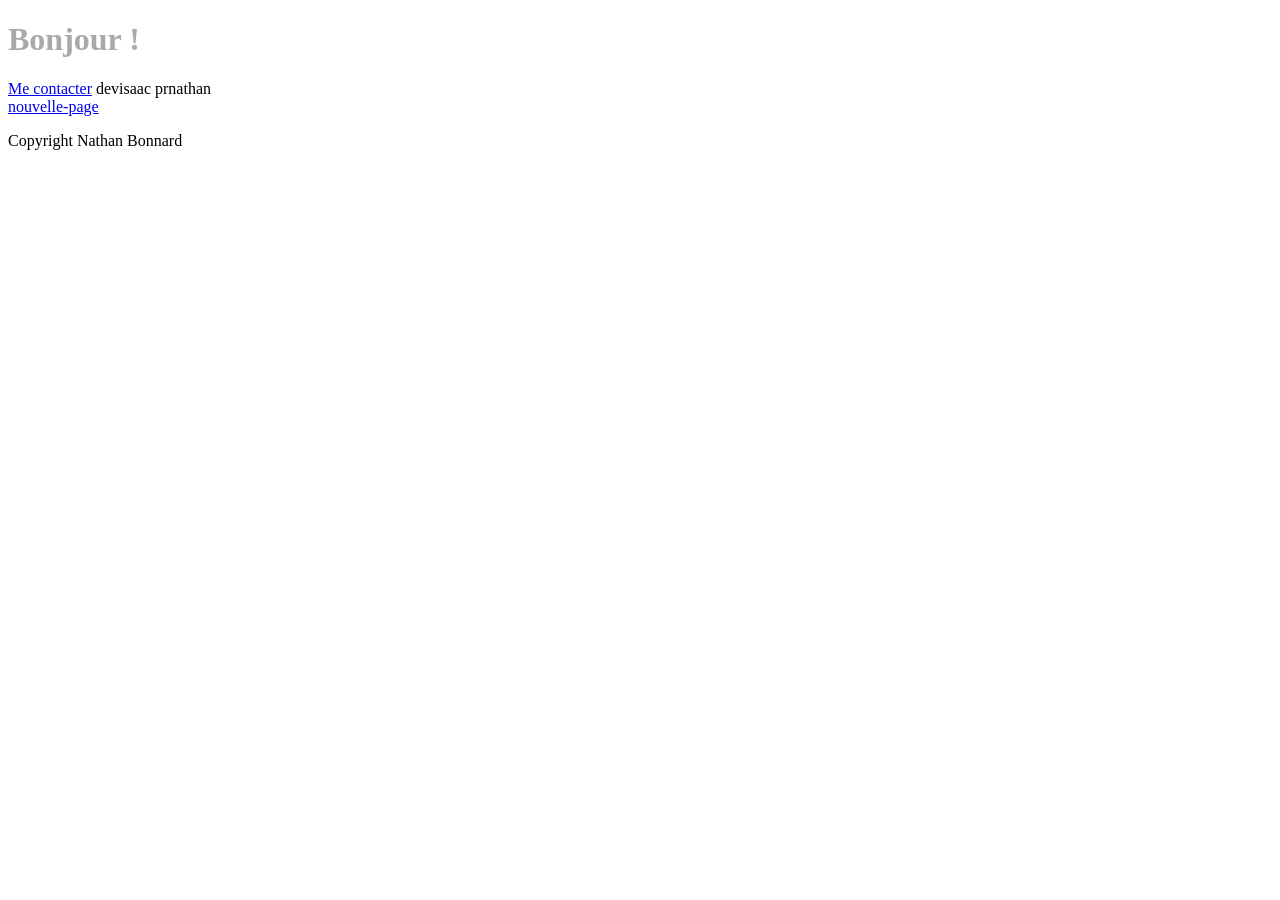
<file: index.html>
<!DOCTYPE html>
<html lang="en">
<head>
    <meta charset="UTF-8">
    <meta name="viewport" content="width=device-width, initial-scale=1.0">
    <title>Introduction GIT</title>
    <link rel="stylesheet" href="css/ligne.css">
</head>
<body>
    <h1>Bonjour !</h1>
    <a href="pages/contact.html">Me contacter</a>
	<a>devisaac</a>
  <a>prnathan</a>
	<div>
		<a href = "nouvele_page.html">
			nouvelle-page
		</a>
	</div>
    <div>
        <p>Copyright Nathan Bonnard</p>
    </div>
</body>
</html>
</file>
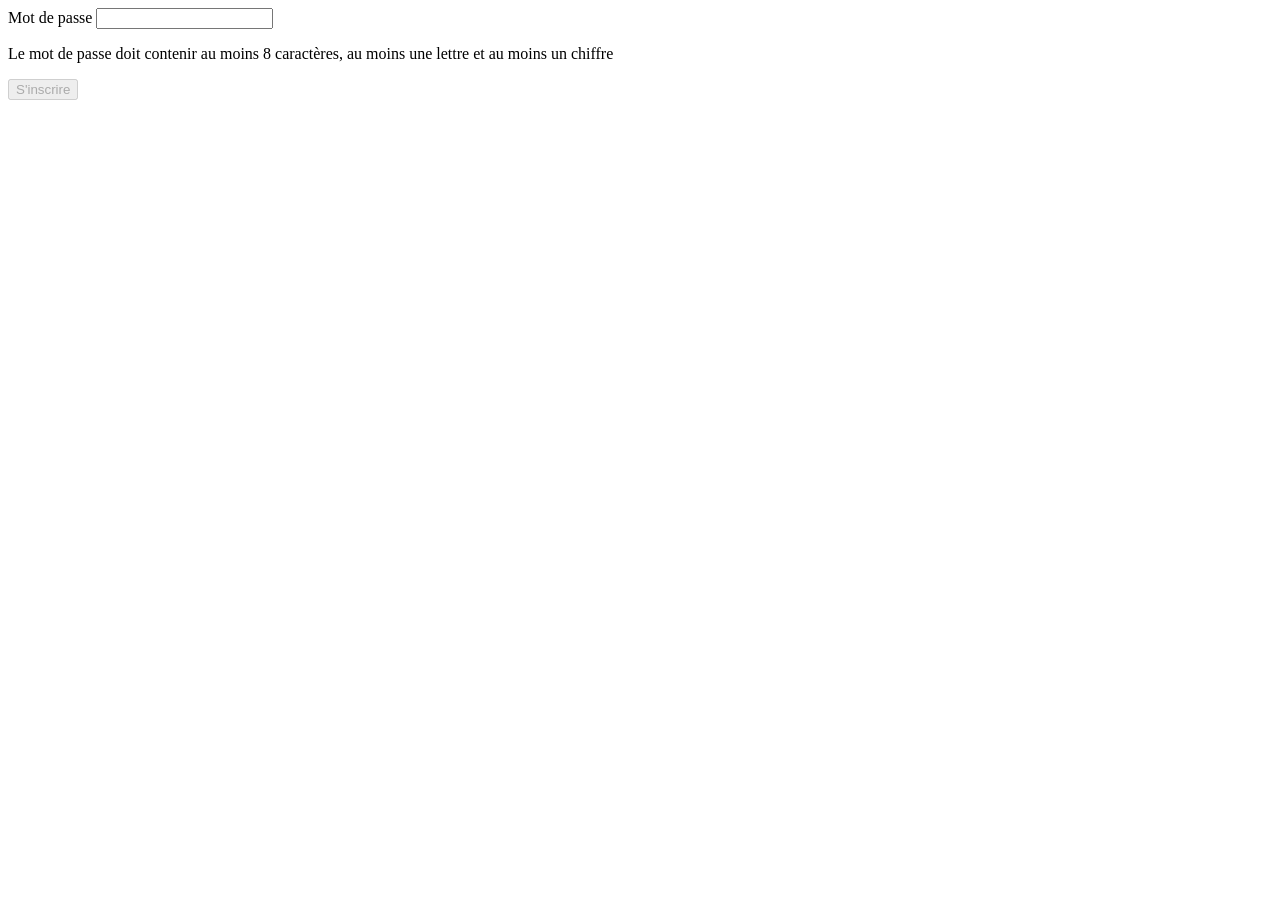
<file: formulaire.html>
<!DOCTYPE html>
<html lang="fr">

<head>
    <meta charset="UTF-8">
    <meta name="viewport" content="width=device-width, initial-scale=1.0">
    <title>Formulaire</title>
</head>

<body>
    <form id="monFormulaire">
        <div class="form-group">
            <label for="password">Mot de passe</label>
            <input type="password" id="password" required>
            <p>Le mot de passe doit contenir au moins 8 caractères, au moins une lettre et au moins un chiffre</p>
        </div>

        <button type="submit" id="submitBtn" disabled>S'inscrire</button>
    </form>

    <script>
        function validerMotDePasse(motDePasse) {
            // au moins 8 caractères, au moins une lettre et au moins un chiffre
            const regex = /^(?=.*[A-Za-z])(?=.*\d)(?=.*[!@#%]).{8,}$/;
            return regex.test(motDePasse);
        }

        const inputPassword = document.getElementById('password');
        const passwordStrengthFeedback = document.getElementById('password-strength-feedback');

        inputPassword.addEventListener('input', (e) => {
            const estValide = validerMotDePasse(e.target.value);

            if (estValide) {
                passwordStrengthFeedback.textContent = 'Le mot de passe est valide'
            } else {
                passwordStrengthFeedback.textContent = 'Le mot de passe doit contenir au moins un chiffre, une lettre et faire 8 caractères'
            }
        });
    </script>
</body>

</html>
</file>
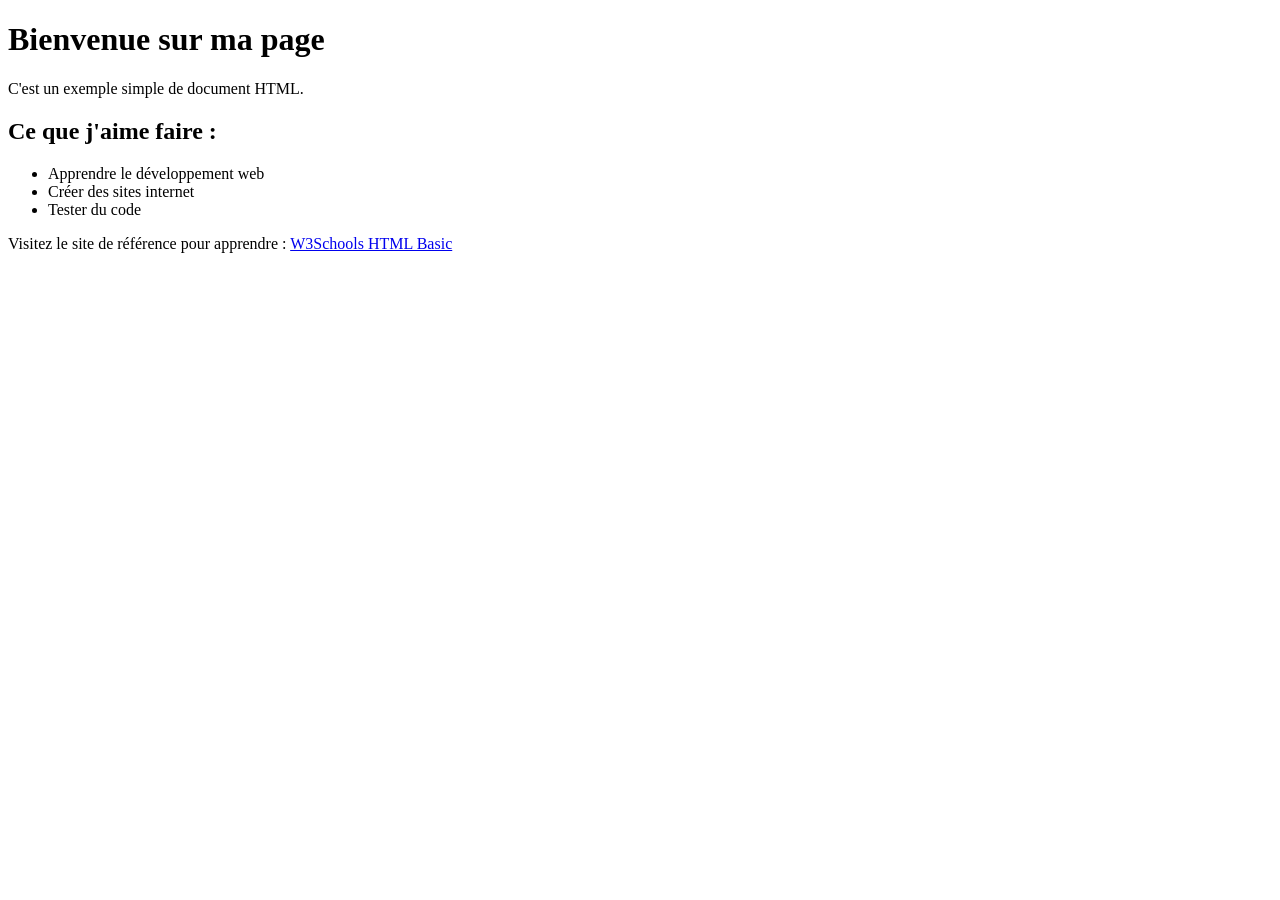
<file: nouvelle-page.html>
<!DOCTYPE html>
<html lang="fr">
<head>
    <meta charset="UTF-8">
    <meta name="viewport" content="width=device-width, initial-scale=1.0">
    <title>Ma première page HTML</title>
</head>
<body>

    <h1>Bienvenue sur ma page</h1>
    <p>C'est un exemple simple de document HTML.</p>
    
    <h2>Ce que j'aime faire :</h2>
    <ul>
        <li>Apprendre le développement web</li>
        <li>Créer des sites internet</li>
        <li>Tester du code</li>
    </ul>

    <p>Visitez le site de référence pour apprendre : <a href="https://www.w3schools.com/html/html_basic.asp">W3Schools HTML Basic</a></p>

</body>
</html>
</file>
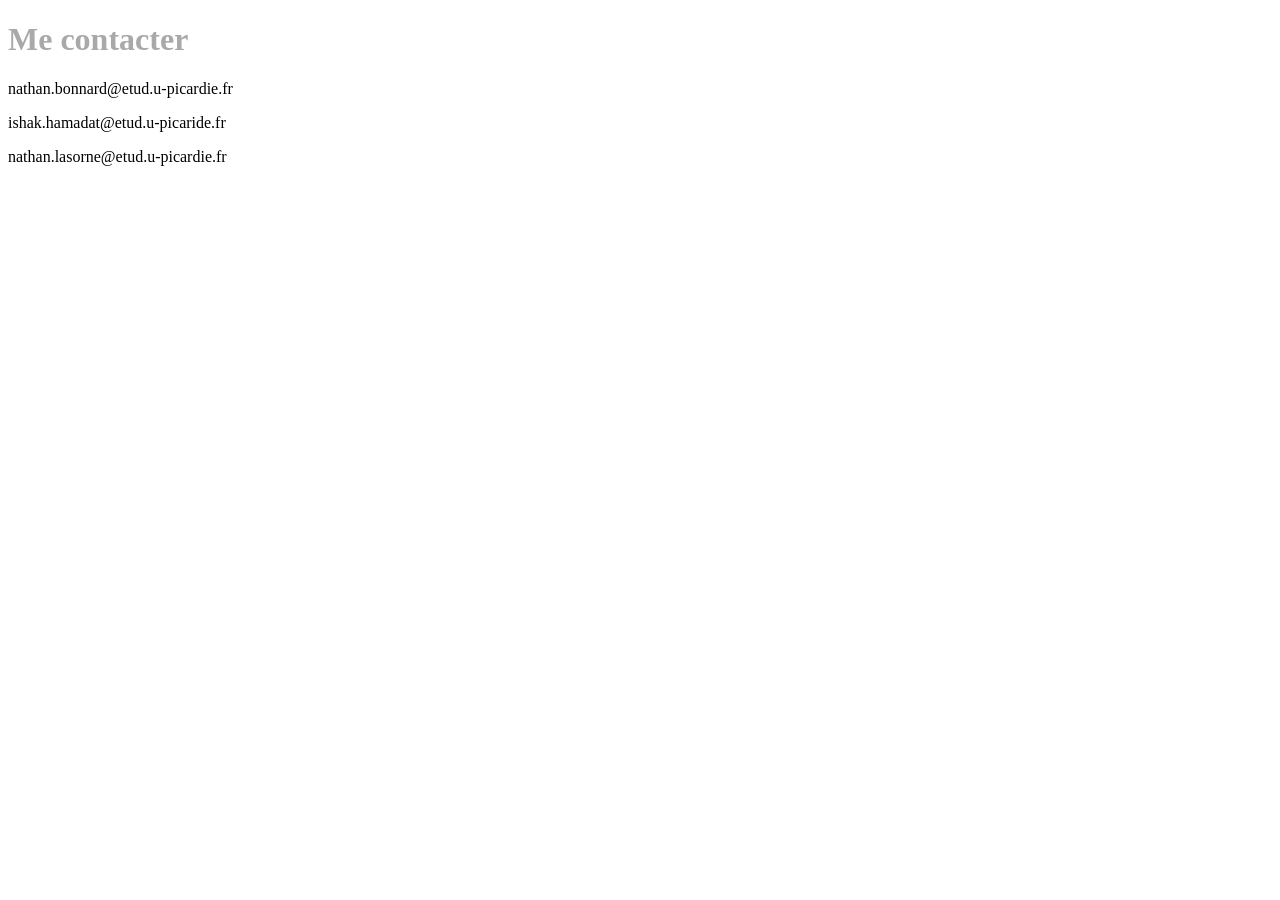
<file: pages/contact.html>
<!DOCTYPE html>
<html lang="en">
<head>
    <meta charset="UTF-8">
    <meta name="viewport" content="width=device-width, initial-scale=1.0">
    <title>Me contacter</title>
    <link rel="stylesheet" href="../css/ligne.css">
</head>
<body>
    <h1>Me contacter</h1>
    <p>nathan.bonnard@etud.u-picardie.fr</p>
    <p>ishak.hamadat@etud.u-picaride.fr</p>
    <p>nathan.lasorne@etud.u-picardie.fr</p>
</body>
</html>
</file>
<file: css/ligne.css>
h1 {
    color: darkgray;
}
</file>
